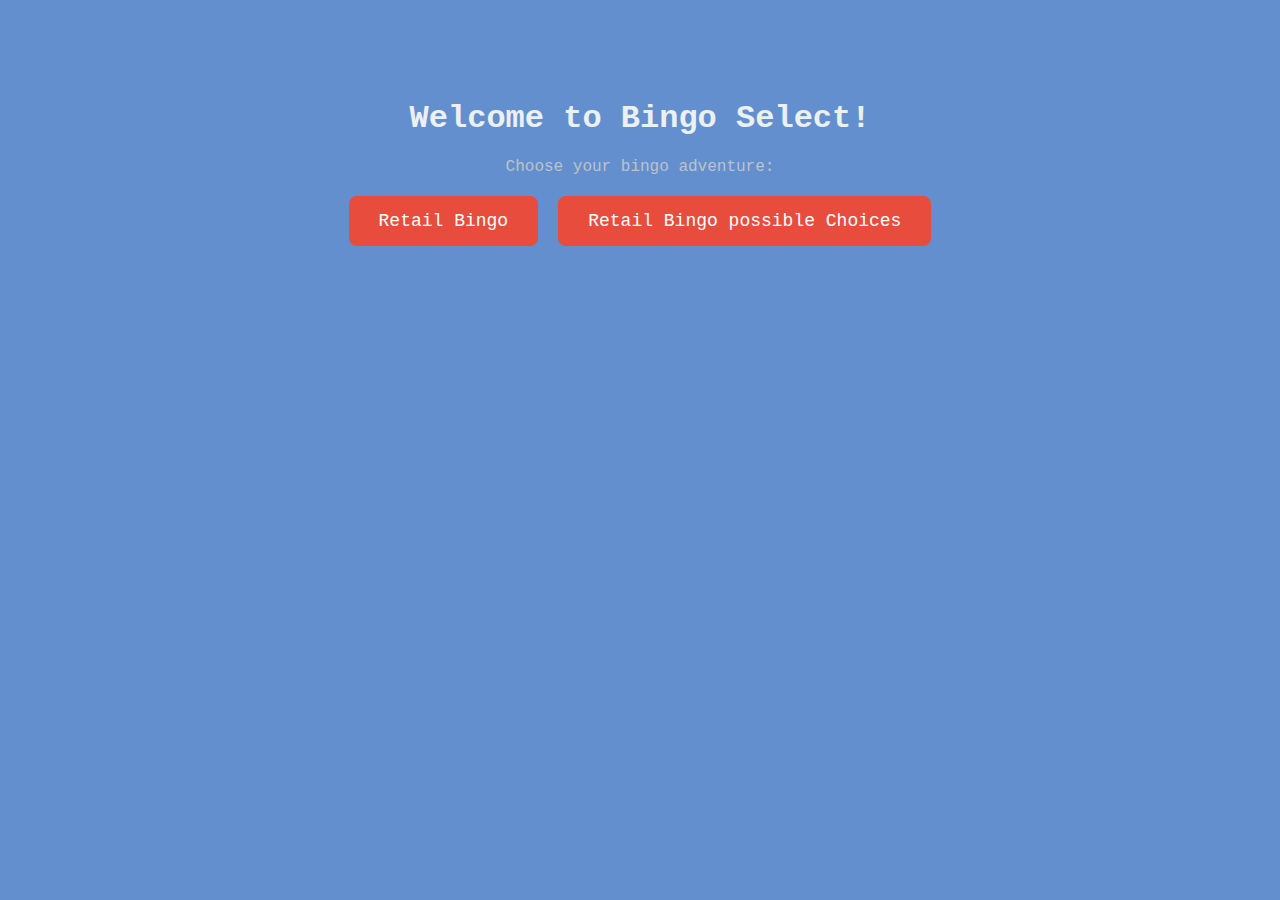
<file: index.html>
<!DOCTYPE html>
<html lang="en">
<head>
    <meta charset="UTF-8">
    <meta name="viewport" content="width=device-width, initial-scale=1.0">
    <link rel="stylesheet" href="bingo.css">
    <title>The Silly Little Goose</title>
</head>
<body>

<div class="container">
    <h1>Welcome to Bingo Select!</h1>
    <p>Choose your bingo adventure:</p>

    <div class="bingo-options">
        <a href="/retail/retailBingo.html" class="bingo-option" id="retailBingo">Retail Bingo</a>
        <a href="retail/displayAnswers.html" class="bingo-option" id="retailBingoAnswers">Retail Bingo possible Choices</a>
        <br>
        <!-- <a href="/bingo/foodService/food.html" class="bingo-option" id="retailBingo">Food Service Bingo</a>
        <a href="/bingo/foodService/displayFood.html" class="bingo-option" id="retailBingoAnswers">Food Service Bingo possible Choices</a> -->
        <!--
        <a href="/maintance.html" class="bingo-option" id="retailBingo">Food Service Bingo</a>
        <a href="/maintance2.html" class="bingo-option" id="retailBingoAnswers">Food Service Bingo possible Choices</a> -->

        <!--<a href="minecraftBingo.html" class="bingo-option" id="minecraftBingo">Minecraft Bingo</a> -->
    </div>
</div>

</body>
</html>
</file>
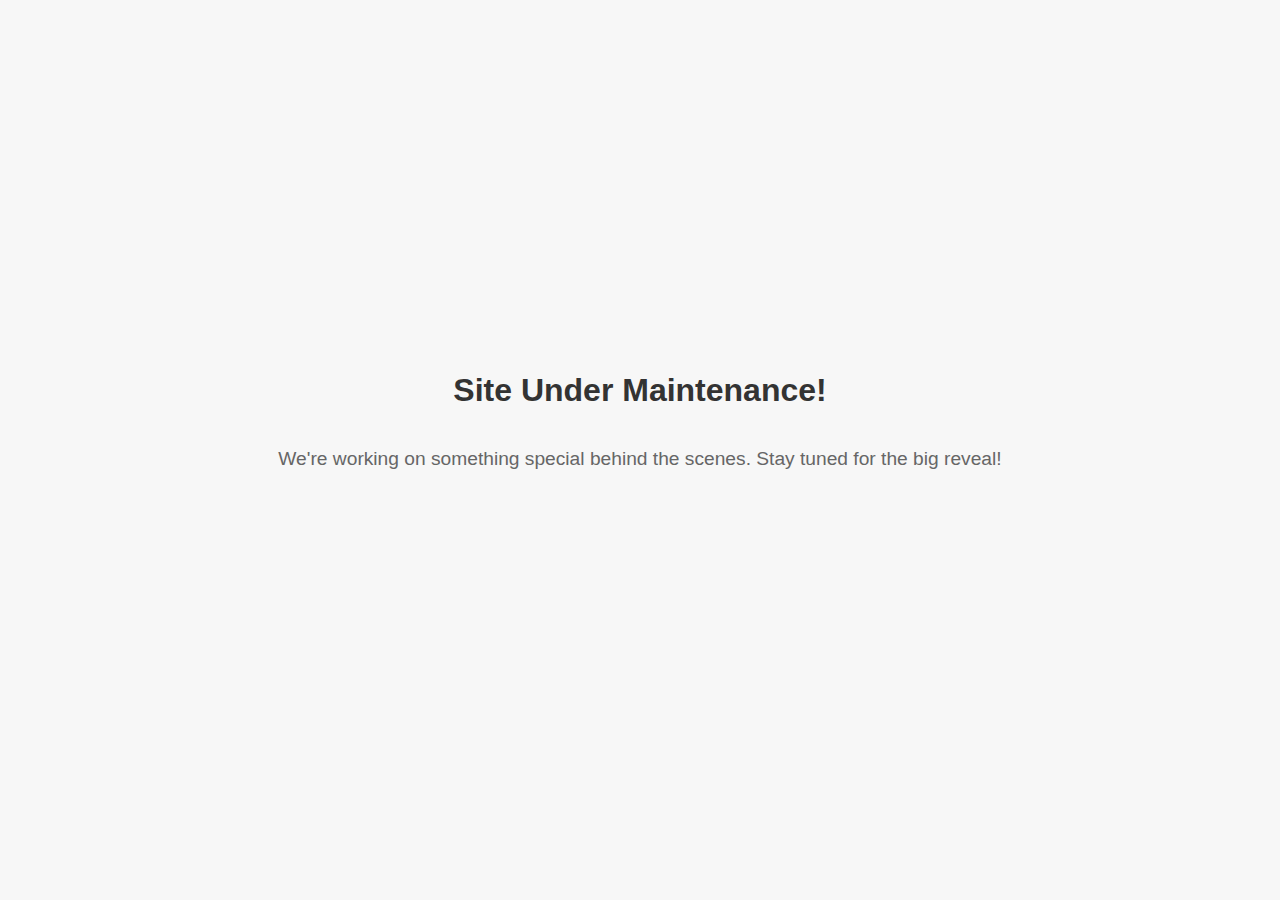
<file: maintaince2.html>
<!DOCTYPE html>
<html lang="en">
<head>
    <meta charset="UTF-8">
    <meta name="viewport" content="width=device-width, initial-scale=1.0">
    <title>Coming Soon</title>
    <style>
        body {
            font-family: 'Arial', sans-serif;
            background-color: #f7f7f7;
            text-align: center;
            margin: 0;
            padding: 0;
            display: flex;
            flex-direction: column;
            align-items: center;
            justify-content: center;
            height: 100vh;
        }

        h1 {
            color: #333;
            font-size: 2em;
            margin-bottom: 20px;
        }

        p {
            color: #666;
            font-size: 1.2em;
            margin-bottom: 40px;
        }

        .countdown {
            color: #ff6f61;
            font-size: 1.5em;
            margin-bottom: 40px;
        }
    </style>
</head>
<body>
    <h1>Site Under Maintenance!</h1>
    <p>We're working on something special behind the scenes. Stay tuned for the big reveal!</p>
    <div class="countdown" id="countdown"></div>

    <script>
        // Set the date we're counting down to
        const countDownDate = new Date("Feb 13, 2024 23:59:00").getTime(); // -------------------------------------------------------------------

        // Update the countdown every 1 second
        const x = setInterval(function() {
            const now = new Date().getTime();
            const distance = countDownDate - now;

            const days = Math.floor(distance / (1000 * 60 * 60 * 24));
            const hours = Math.floor((distance % (1000 * 60 * 60 * 24)) / (1000 * 60 * 60));
            const minutes = Math.floor((distance % (1000 * 60 * 60)) / (1000 * 60));
            const seconds = Math.floor((distance % (1000 * 60)) / 1000);

            document.getElementById("countdown").innerHTML = `${days}d ${hours}h ${minutes}m ${seconds}s`;

            if (distance < 0) {
                clearInterval(x);
                window.location.href = "https://kayleejohnston.xyz/bingo/foodService/displayFood.html"; // ----------------------------------------------------------------
                // https://www.kayleejohnston.xyz/maintance.html
                //sites
                // https://www.kayleejohnston.xyz/index.html
                // https://www.kayleejohnston.xyz/bingo/bingoSelect.html
            }
        }, 1000);
    </script>
</body>
</html>
</file>
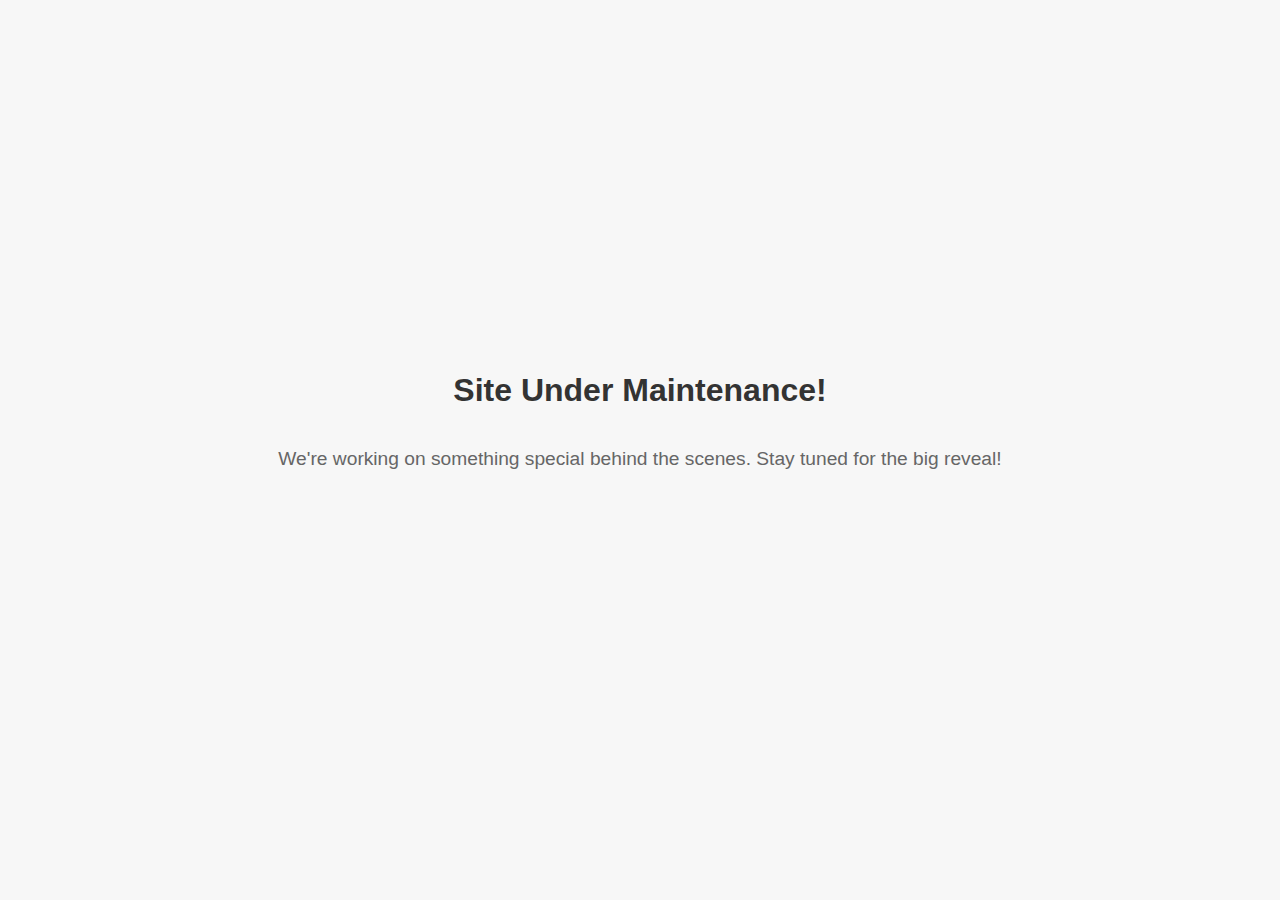
<file: maintance.html>
<!DOCTYPE html>
<html lang="en">
<head>
    <meta charset="UTF-8">
    <meta name="viewport" content="width=device-width, initial-scale=1.0">
    <title>Coming Soon</title>
    <style>
        body {
            font-family: 'Arial', sans-serif;
            background-color: #f7f7f7;
            text-align: center;
            margin: 0;
            padding: 0;
            display: flex;
            flex-direction: column;
            align-items: center;
            justify-content: center;
            height: 100vh;
        }

        h1 {
            color: #333;
            font-size: 2em;
            margin-bottom: 20px;
        }

        p {
            color: #666;
            font-size: 1.2em;
            margin-bottom: 40px;
        }

        .countdown {
            color: #ff6f61;
            font-size: 1.5em;
            margin-bottom: 40px;
        }
    </style>
</head>
<body>
    <h1>Site Under Maintenance!</h1>
    <p>We're working on something special behind the scenes. Stay tuned for the big reveal!</p>
    <div class="countdown" id="countdown"></div>

    <script>
        // Set the date we're counting down to
        const countDownDate = new Date("Feb 13, 2024 23:59:00").getTime(); // -------------------------------------------------------------------

        // Update the countdown every 1 second
        const x = setInterval(function() {
            const now = new Date().getTime();
            const distance = countDownDate - now;

            const days = Math.floor(distance / (1000 * 60 * 60 * 24));
            const hours = Math.floor((distance % (1000 * 60 * 60 * 24)) / (1000 * 60 * 60));
            const minutes = Math.floor((distance % (1000 * 60 * 60)) / (1000 * 60));
            const seconds = Math.floor((distance % (1000 * 60)) / 1000);

            document.getElementById("countdown").innerHTML = `${days}d ${hours}h ${minutes}m ${seconds}s`;

            if (distance < 0) {
                clearInterval(x);
                window.location.href = "https://kayleejohnston.xyz/bingo/foodService/food.html"; // ----------------------------------------------------------------
                // https://www.kayleejohnston.xyz/maintance.html
                //sites
                // https://www.kayleejohnston.xyz/index.html
                // https://www.kayleejohnston.xyz/bingo/bingoSelect.html
            }
        }, 1000);
    </script>
</body>
</html>
</file>
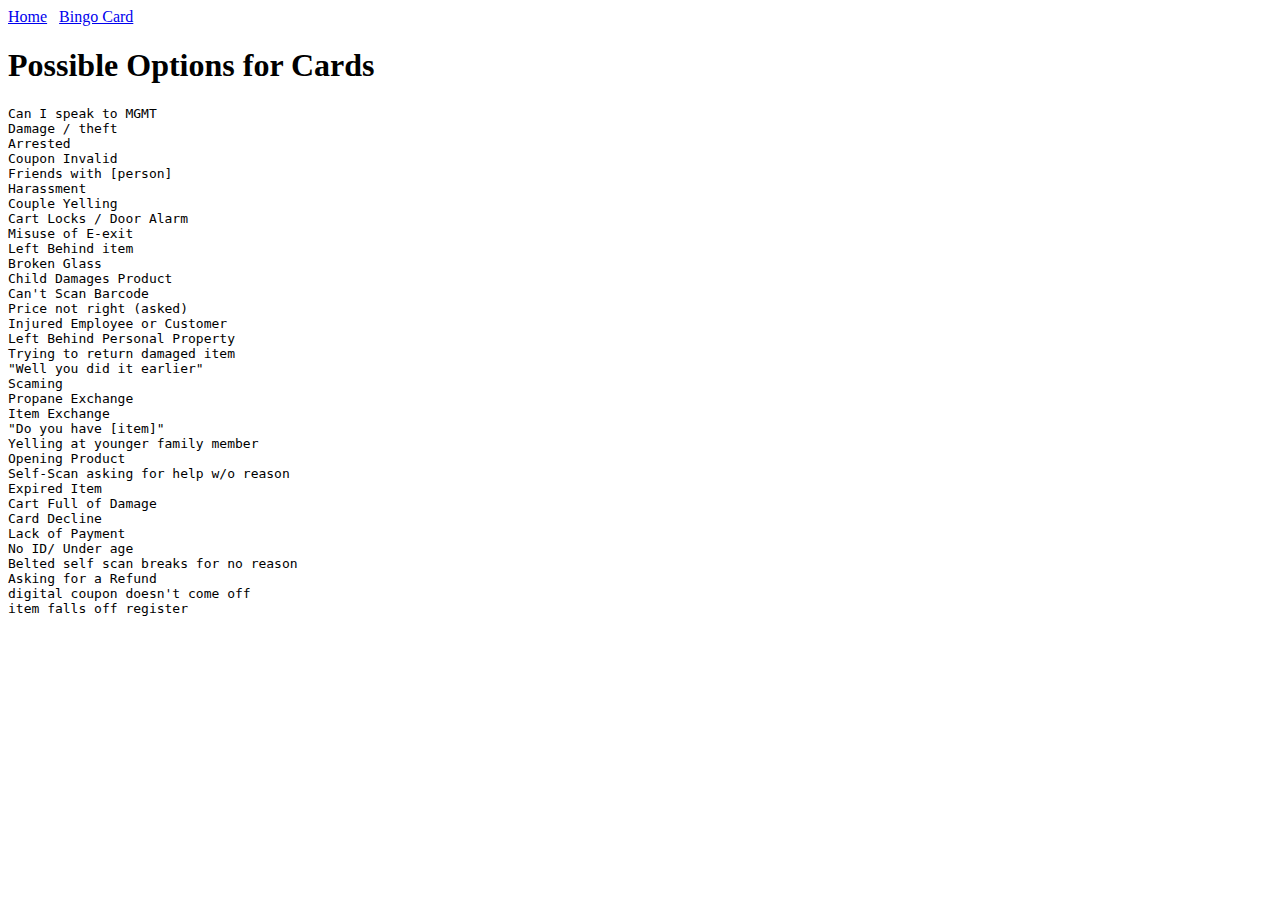
<file: retail/displayAnswers.html>
<!DOCTYPE html>
<html lang="en">
<head>
    <meta charset="UTF-8">
    <meta name="viewport" content="width=device-width, initial-scale=1.0">
    <title>Retail Bingo choices</title>
</head>
<body>
    <nav class="topnav">
        <a href="/index.html">Home</a> &NonBreakingSpace;
        <a href="/retail/retailBingo.html">Bingo Card</a>
    </nav>
<main>
    <h1>Possible Options for Cards</h1>
    <pre id="answersContent"></pre>
</main>
    <script>
        // Use Fetch API to get the content of answers.txt
        fetch('answers.txt')
            .then(response => {
                if (!response.ok) {
                    throw new Error(`HTTP error! Status: ${response.status}`);
                }
                return response.text();
            })
            .then(content => {
                // Display the content in the pre element
                document.getElementById('answersContent').textContent = content;
            })
            .catch(error => {
                console.error('Error fetching answers.txt:', error);
            });
    </script>

</body>
</html>
</file>
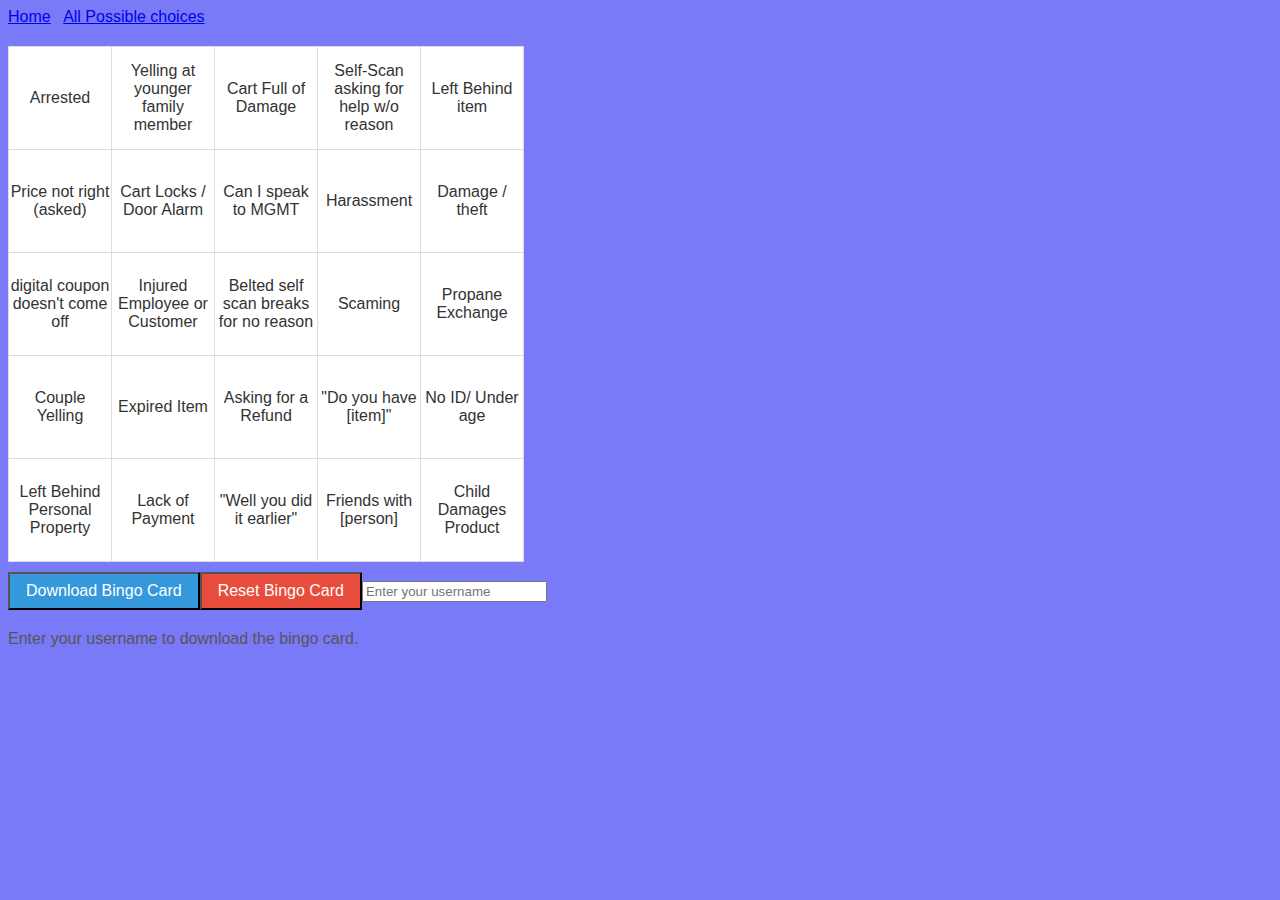
<file: retail/retailBingo.html>
<!DOCTYPE html>
<html lang="en">
<head>
    <meta charset="UTF-8">
    <meta name="viewport" content="width=device-width, initial-scale=1.0">
    <title>Retail Bingo</title>
    <style>
        body {
            font-family: 'Arial', sans-serif;
            background-color: #787af7;
            color: #333;
        }
        table {
            border-collapse: collapse;
            margin-top: 20px;
        }
        td {
            border: 1px solid #ddd;
            width: 100px;
            height: 100px;
            text-align: center;
            vertical-align: middle;
            font-size: 16px;
            cursor: pointer;
            background-color: #fff;
        }
        td.marked {
            background-color: #f9e79f; /* Highlight selected cells */
        }
        td.bingo {
            background-color: #82e0aa; /* Highlight cells part of the bingo */
        }
        button {
            margin-top: 10px;
            font-size: 16px;
            background-color: #3498db;
            color: #fff;
            padding: 8px 16px;
            cursor: pointer;
        }
        button.reset {
            background-color: #e74c3c;
        }
        form {
            margin-top: 20px;
        }
        .email-message {
            margin-top: 20px;
            color: #555;
        }
    </style>
</head>
<body>
    <nav class="topnav">
        <a href="/index.html">Home</a> &NonBreakingSpace;
        <a href="/retail/displayAnswers.html">All Possible choices</a>
    </nav>
<script>
    // Function to set a cookie
    function setCookie(name, value, days) {
        const expires = new Date();
        expires.setTime(expires.getTime() + (days * 24 * 60 * 60 * 1000));
        document.cookie = `${name}=${value};expires=${expires.toUTCString()};path=/`;
    }

    // Function to get a cookie value
    function getCookie(name) {
        const keyValue = document.cookie.match(`(^|;) ?${name}=([^;]*)(;|$)`);
        return keyValue ? keyValue[2] : null;
    }

    // Function to read answers from a text file
    async function fetchAnswers() {
        const response = await fetch('answers.txt');
        const text = await response.text();
        return text.split('\n').filter(answer => answer.trim() !== '');
    }

    // Function to shuffle answers
    function shuffleAnswers(answers) {
        for (let i = answers.length - 1; i > 0; i--) {
            const j = Math.floor(Math.random() * (i + 1));
            [answers[i], answers[j]] = [answers[j], answers[i]];
        }
    }

    // Function to create and display the bingo card
    async function createBingoCard() {
        // Check if shuffled answers are stored in a cookie
        const storedShuffledAnswers = getCookie("shuffledAnswers");

        let answers;
        if (storedShuffledAnswers) {
            // Use the stored shuffled answers
            answers = storedShuffledAnswers.split(",");
        } else {
            // Fetch answers from the text file
            answers = await fetchAnswers();

            // Shuffle the answers and store them in a cookie
            shuffleAnswers(answers);
            setCookie("shuffledAnswers", answers.join(","), 365);
        }

        // Create a 5x5 table for the bingo card
        const table = document.createElement("table");

        for (let i = 0; i < 5; i++) {
            const row = table.insertRow();

            for (let j = 0; j < 5; j++) {
                const cell = row.insertCell();
                cell.textContent = answers[i * 5 + j];
                cell.setAttribute("data-answer", answers[i * 5 + j]);
                cell.addEventListener("click", toggleCell);
            }
        }

        // Create a button for downloading the bingo card
        const downloadButton = document.createElement("button");
        downloadButton.textContent = "Download Bingo Card";
        downloadButton.addEventListener("click", downloadBingoCard);

        // Create a button for resetting the bingo card
        const resetButton = document.createElement("button");
        resetButton.textContent = "Reset Bingo Card";
        resetButton.className = "reset";
        resetButton.addEventListener("click", resetBingoCard);

        // Create a message for sending the card to email
        const emailMessage = document.createElement("div");
        emailMessage.className = "email-message";
        emailMessage.textContent = "Enter your username to download the bingo card.";

        // Create an input field for the username
        const usernameInput = document.createElement("input");
        usernameInput.type = "text";
        usernameInput.placeholder = "Enter your username";
        usernameInput.id = "username";

        // Append the table, buttons, input field, and message to the body
        document.body.appendChild(table);
        document.body.appendChild(downloadButton);
        document.body.appendChild(resetButton);
        document.body.appendChild(usernameInput);
        document.body.appendChild(emailMessage);

        // Check if there is a saved state in cookies
        const savedState = getCookie("bingoCardState");

        if (savedState) {
            const savedAnswers = savedState.split(",");
            // Mark the cells based on the saved state
            markCells(savedAnswers);
        }
    }

    // Function to toggle cell marking
    function toggleCell() {
        this.classList.toggle("marked");

        // Check for bingo
        if (checkBingo()) {
            notifyBingo();
        }

        // Save the current state in cookies
        const markedCells = Array.from(document.querySelectorAll(".marked"));
        const markedAnswers = markedCells.map(cell => cell.getAttribute("data-answer"));
        setCookie("bingoCardState", markedAnswers.join(","), 365);
    }

    // Function to mark cells based on saved state
    function markCells(savedAnswers) {
        savedAnswers.forEach(answer => {
            const cell = document.querySelector(`[data-answer="${answer}"]`);
            if (cell) {
                cell.classList.add("marked");
            }
        });

        // Check for bingo
        if (checkBingo()) {
            notifyBingo();
        }
    }

    // Function to check for bingo
    function checkBingo() {
        const rows = document.querySelectorAll("tr");
        const columns = document.querySelectorAll("td");

        // Check rows
        for (let i = 0; i < rows.length; i++) {
            const rowCells = rows[i].querySelectorAll("td.marked");
            if (rowCells.length === 5) {
                markBingoCells(rowCells);
                return true;
            }
        }

        // Check columns
        for (let i = 0; i < 5; i++) {
            const colCells = document.querySelectorAll(`td:nth-child(${i + 1}).marked`);
            if (colCells.length === 5) {
                markBingoCells(colCells);
                return true;
            }
        }

        // Check diagonals
        const diagonal1 = document.querySelectorAll("td[data-answer]:nth-child(6n+1).marked");
        const diagonal2 = document.querySelectorAll("td[data-answer]:nth-child(4n).marked");

        if (diagonal1.length === 5) {
            markBingoCells(diagonal1);
            return true;
        }

        if (diagonal2.length === 5) {
            markBingoCells(diagonal2);
            return true;
        }

        return false;
    }

    // Function to mark bingo cells
    function markBingoCells(cells) {
        cells.forEach(cell => cell.classList.add("bingo"));
    }

    // Function to notify the user when they get bingo
    function notifyBingo() {
        alert("Bingo! You've got a bingo. Congratulations! You can text the downloaded bingo card to (513) 305-7090 to be entered into a prize drawing!");
    }

    // Function to download the bingo card as an image
    function downloadBingoCard() {
        // Get the username from the input field
        const username = document.getElementById("username").value;

        // Check if a username is provided
        if (!username.trim()) {
            alert("Please enter your username before downloading the bingo card.");
            return;
        }

        // Create a canvas and draw the table on it
        const canvas = document.createElement("canvas");
        const ctx = canvas.getContext("2d");
        canvas.width = 500;
        canvas.height = 500;

        // Draw the table
        ctx.font = "14px Arial";
        const cells = document.querySelectorAll("td");
        cells.forEach((cell, index) => {
            const row = Math.floor(index / 5);
            const col = index % 5;
            ctx.fillText(cell.textContent, col * 100 + 10, row * 100 + 60);
            if (cell.classList.contains("marked")) {
                ctx.beginPath();
                ctx.arc(col * 100 + 50, row * 100 + 50, 40, 0, 2 * Math.PI);
                ctx.stroke();
            }
        });

        // Create a download link
        const link = document.createElement("a");
        link.href = canvas.toDataURL();
        link.download = `${username}_${getCurrentDateTime()}_bingo_card.png`;
        link.click();
    }

    // Function to reset the bingo card
    function resetBingoCard() {
        // Remove the marked and bingo classes from all cells
        const cells = document.querySelectorAll(".marked, .bingo");
        cells.forEach(cell => cell.classList.remove("marked", "bingo"));

        // Clear the saved state in cookies
        setCookie("bingoCardState", "", -1);

        // Reload the page to create a new random bingo card
        location.reload();
    }

    // Function to get the current date and time in a formatted string
    function getCurrentDateTime() {
        const now = new Date();
        const year = now.getFullYear();
        const month = String(now.getMonth() + 1).padStart(2, '0');
        const day = String(now.getDate()).padStart(2, '0');
        const hours = String(now.getHours()).padStart(2, '0');
        const minutes = String(now.getMinutes()).padStart(2, '0');
        const seconds = String(now.getSeconds()).padStart(2, '0');
        return `${year}${month}${day}_${hours}${minutes}${seconds}`;
    }

    // Create the bingo card on page load
    window.onload = createBingoCard;
</script>

</body>
</html>
</file>
<file: bingo.css>
body {
    font-family: 'Courier New', Courier, monospace;
    margin: 0;
    padding: 0;
    background-color: #4377c5d2;
}

.container {
    text-align: center;
    margin-top: 100px;
    color: #fff;
}

h1 {
    color: #ecf0f1;
}

p {
    color: #bdc3c7;
}

.bingo-options {
    display: flex;
    justify-content: center;
    margin-top: 20px;
}

.bingo-option {
    display: inline-block;
    padding: 15px 30px;
    margin: 0 10px;
    text-decoration: none;
    color: #fff;
    background-color: #e74c3c;
    border-radius: 8px;
    transition: background-color 0.3s ease;
    font-size: 18px;
}

.bingo-option:hover {
    background-color: #c0392b;
}
.topnav {
    background-color: #87f090;
    overflow: hidden;
    justify-content: right;
}

.topnav a {
  float: left;
  color: #000000;
  text-align: center;
  padding: 14px 16px;
  text-decoration: none;
  font-size: 17px;
}

.topnav a:hover {
  background-color: #ddd;
  color: black;
}

.topnav a.active {
  background-color: #1a18c0;
  color: white;
}

.topnav-right {
  float: right;
}
</file>
